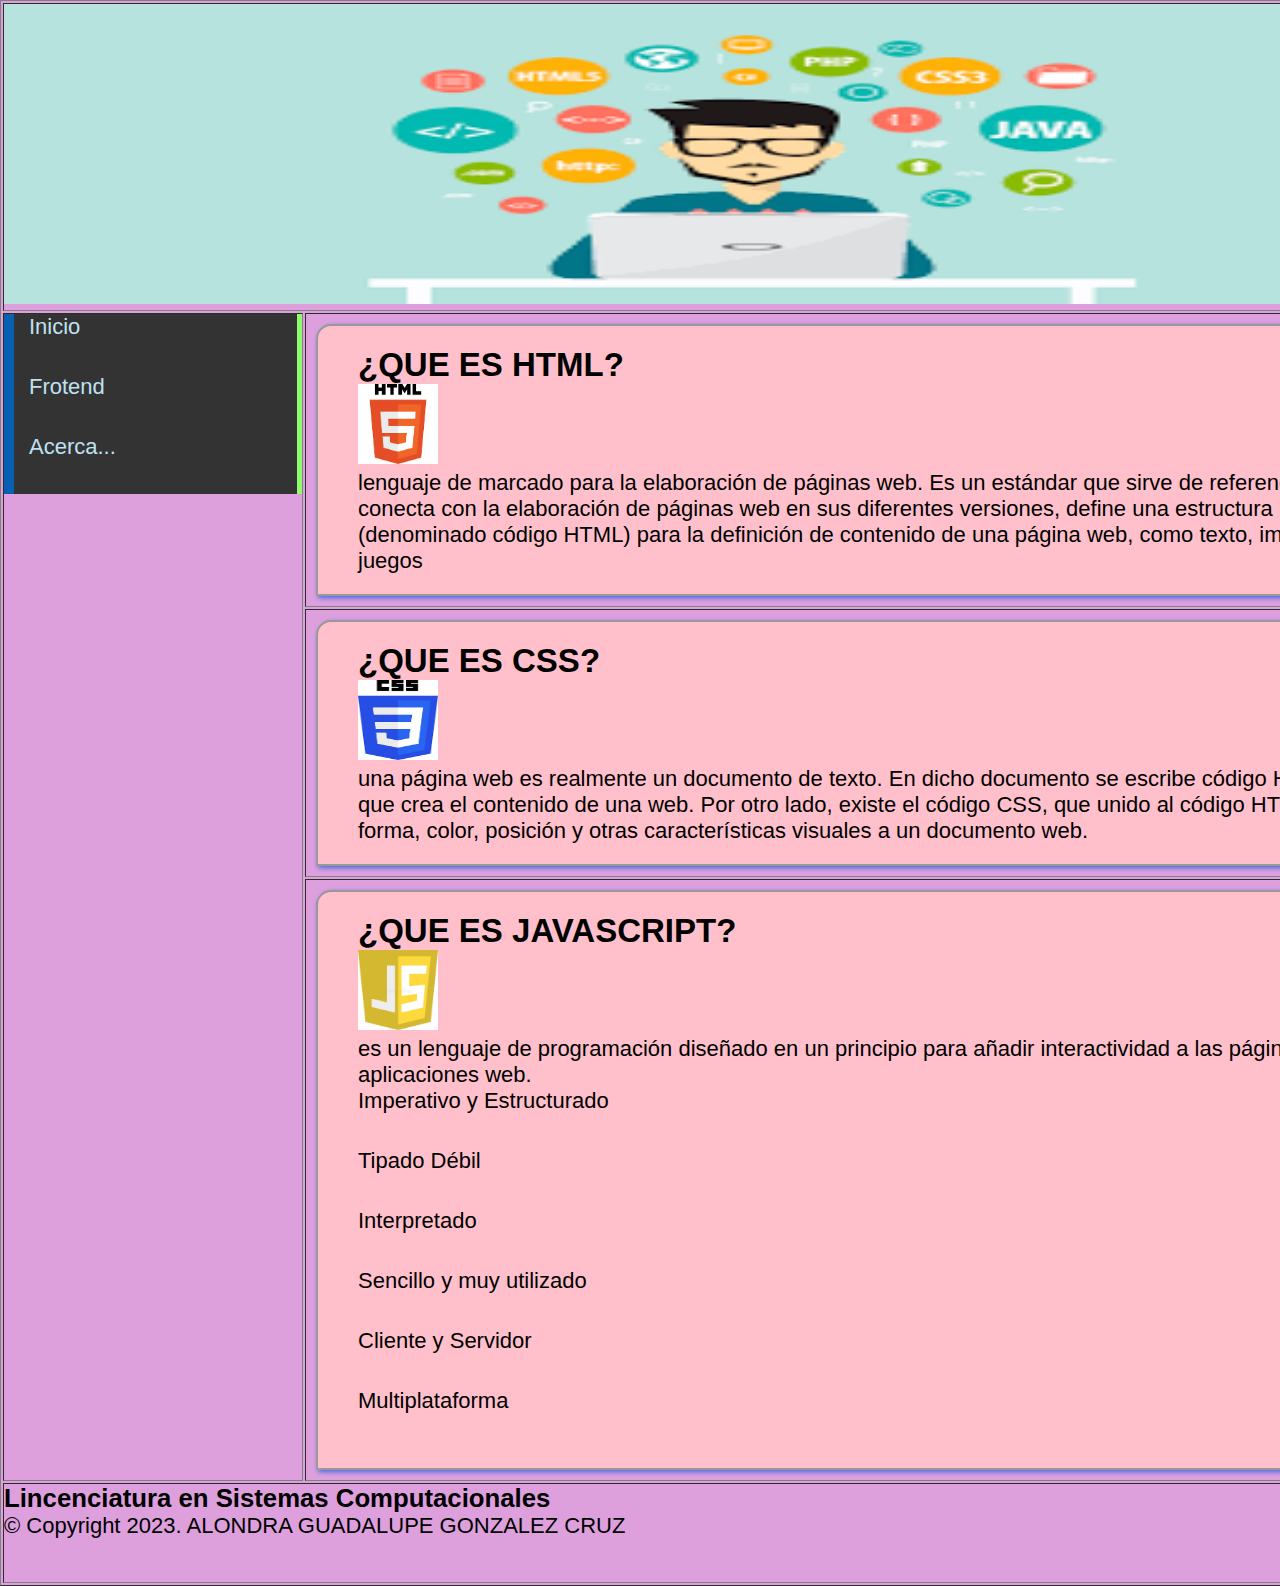
<file: PRACTICA 6/index.html>
<!DOCTYPE html>
<html lang="en">
<head>
    <meta charset="UTF-8">
    <meta name="viewport" content="width=device-width, initial-scale=1.0">
    <title>Lenguajes web Frotend</title>
    <link rel="stylesheet" href="css/style.css">
</head>
<body>
   <table width="100%" border="1"> 
    <tr><!--Encabezado-->
        <td colspan="2">
            <img src="encabezado.png.png"  width="1500px" height="300">
        </td>
    </tr>
    <tr>
        <td rowspan="3" width="20%"><!--Menu-->
           <ul>
            <li><a href="index.html">Inicio</a></li>
            <li><a href="FRONTED.HTML">Frotend</a></li>
            <li><a href="ACERCA.HTML">Acerca...</de></a></li>
           </ul>
        </td>
        <td>
            <DIV>
            <h2>¿QUE ES HTML?</h2>
            <img src="HTML5_Logo.png.png" width="80px" height="80px">
            <p>lenguaje de marcado para la elaboración de páginas web. 
            Es un estándar que sirve de referencia del software que conecta con
            la elaboración de páginas web en sus diferentes versiones, define una 
            estructura básica y un código (denominado código HTML) para la definición 
            de contenido de una página web, como texto, imágenes, videos, juegos</p>
           </DIV> </td><!--Seccion-->
    </tr>
    <tr>
        <td><DIV>
            <h2>¿QUE ES CSS?</h2>
            <img src="CSS_Logo.png.png" width="80px" height="80px">
            <p>una página web es realmente un documento de texto. En dicho documento se escribe 
            código HTML, con el que se que crea el contenido de una web. Por otro lado, existe
            el código CSS, que unido al código HTML permite darle forma, color, posición 
            y otras características visuales a un documento web.</p>
           </DIV> 
        </td><!--Seccion-->
    </tr>
    <tr>
        <td>
           <DIV>
            <h2>¿QUE ES JAVASCRIPT?</h2>
            <img src="JS_Logo.png.png" width="80px" height="80px">
            <p>es un lenguaje de programación diseñado en un principio para añadir
            interactividad a las páginas webs y crear aplicaciones web.</p>
            <ul>
                <li>Imperativo y Estructurado</li>
                <li>Tipado Débil</li>
                <li>Interpretado</li>
                <li>Sencillo y muy utilizado</li>
                <li>Cliente y Servidor</li>
                <li>Multiplataforma</li>
                </ul>
           </DIV> 
        </td><!--Seccion-->
    </tr>
    <tr height="100px"><!--Pie de página-->
        <td colspan="2">
            <h3>Lincenciatura en Sistemas Computacionales</h3>
            <p>&copy; Copyright 2023. ALONDRA GUADALUPE GONZALEZ CRUZ</p>
        </td>
    </tr>
    </table>
</body>
</html>
</file>
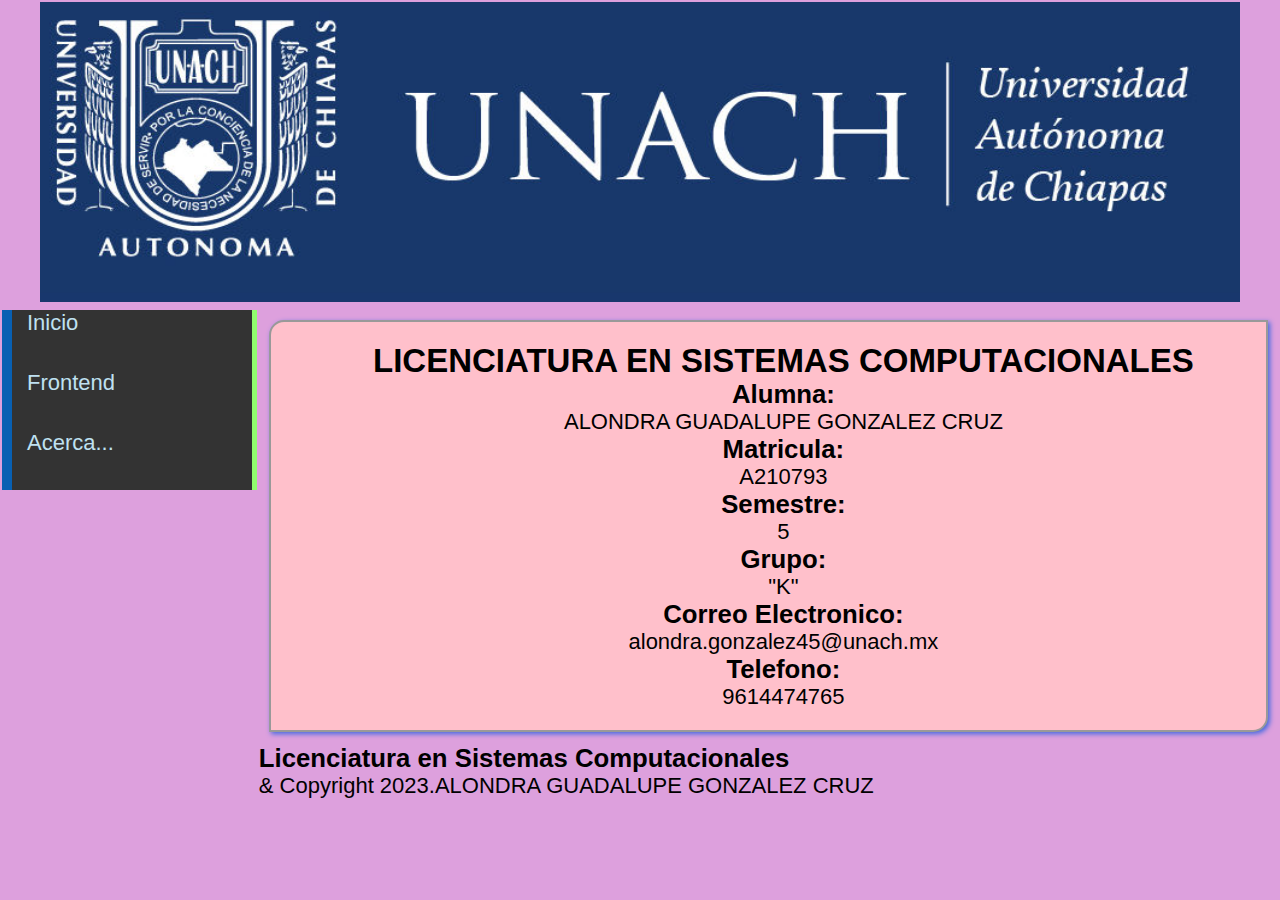
<file: PRACTICA 6/ACERCA.HTML>
<!DOCTYPE html>
<html lang="en">
<head>
    <meta charset="UTF-8">
    <meta name="viewport" content="width=device-width, initial-scale=1.0">
    <title>Lenguajes Web Frontend</title>
</head>
<body>
<table width="100%" border="0">
    <tr><!--Encabezado-->
        <td colspan="2">
            <center><img src="UNACH.PNG" width="1200px" height="300"></td><center>   
        </td>
    </tr>
    <tr>
        <td rowspan="3" width="20%"><!--Menu-->
            <ul>
                <li><a href="index.html">Inicio</a></li>
                <li><a href="FRONTED.HTML">Frontend</a></li>
                <li><a href="ACERCA.HTML">Acerca...</a></li>
            </ul>               
        </td>
        <td>
            <DIV>
            <center><h2>LICENCIATURA EN SISTEMAS COMPUTACIONALES</h2></center>
            <center><h3>Alumna:</h3><p>ALONDRA GUADALUPE GONZALEZ CRUZ</p></center>
            <center><h3>Matricula:</h3><p>A210793</p></center>
            <center><h3>Semestre:</h3><p>5</p></center>
            <center><h3>Grupo:</h3><p>"K"</p></center>
            <center><h3>Correo Electronico:</h3><p>alondra.gonzalez45@unach.mx</p></center>
            <center><h3>Telefono:</h3><p>9614474765</p></center>
            </DIV> </td><!--Seccion-->         
    </tr>
    <tr height="100px"><!--Pie de pagina-->
        <td colspan="2">
            <h3>Licenciatura en Sistemas Computacionales</h3>
            <p>& Copyright 2023.ALONDRA GUADALUPE GONZALEZ CRUZ</p>
        </td>
    </tr>  
</table>
</body>
</html>      
<head>
    <meta charset="UTF-8">
    <meta name="viewport" content="width=device-width, initial-scale=1.0">
    <title>Lenguajes Web Frontend</title>
    <link rel="stylesheet" href="css/style.css">
</head>
</file>
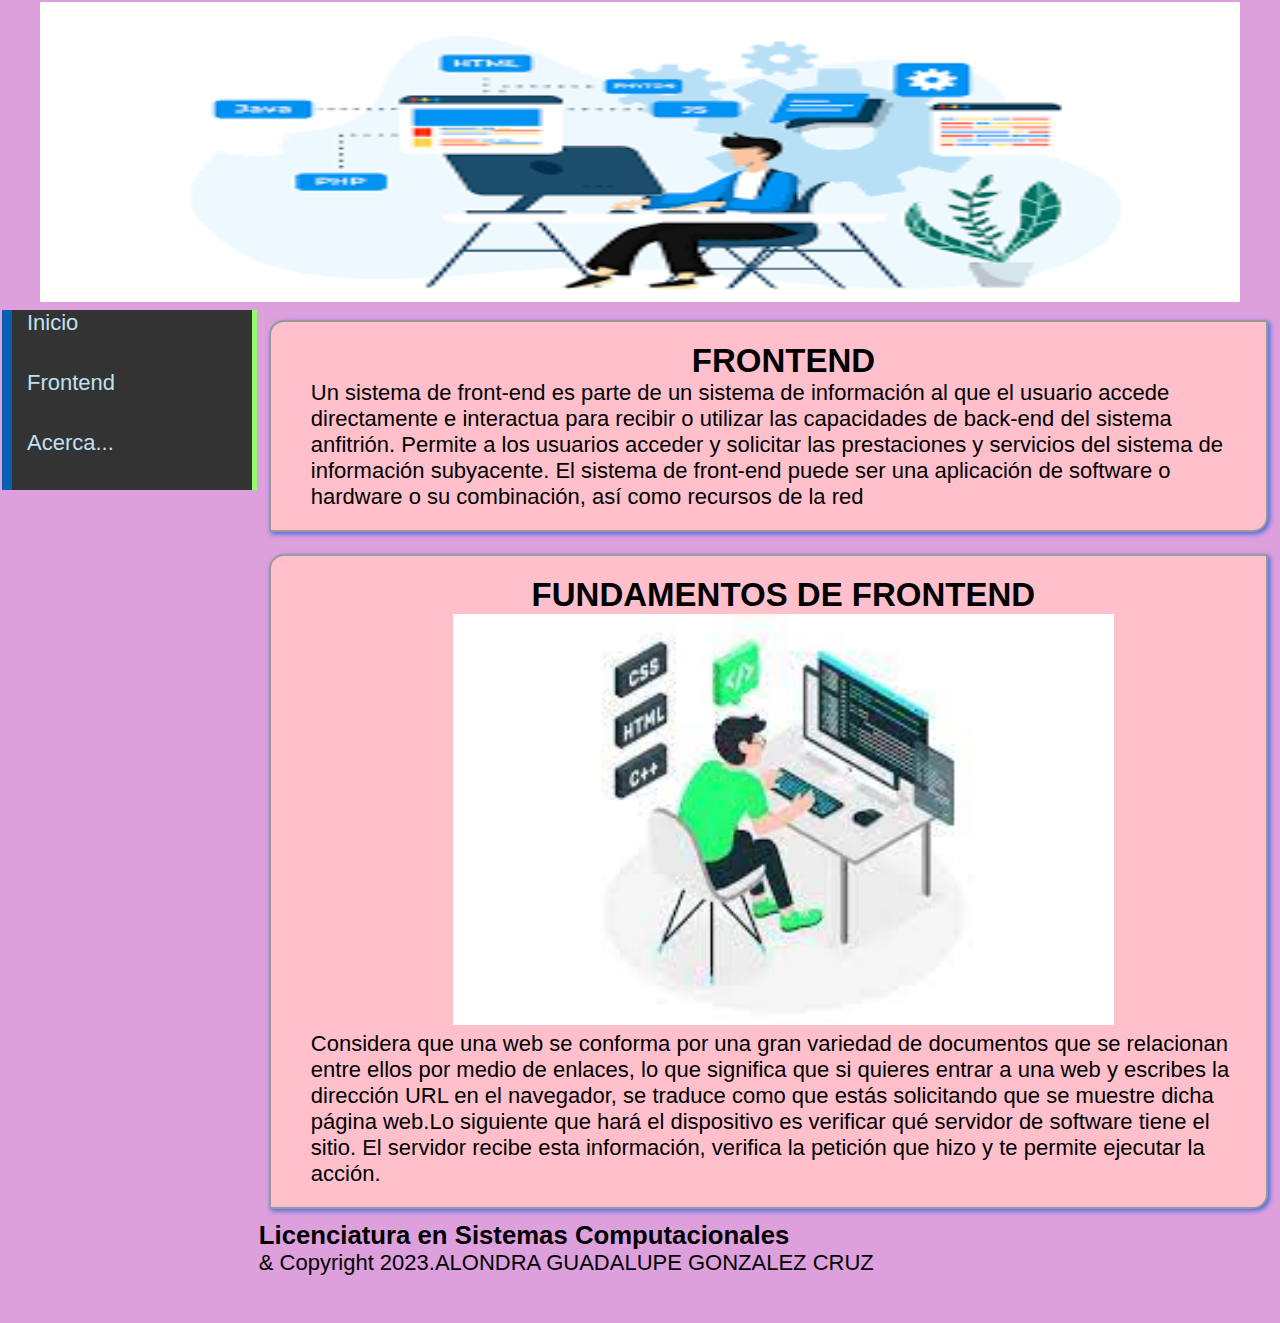
<file: PRACTICA 6/FRONTED.HTML>
<!DOCTYPE html>
<html lang="en">
<head>
    <meta charset="UTF-8">
    <meta name="viewport" content="width=device-width, initial-scale=1.0">
    <title>Lenguajes Web Frontend</title>
</head>
<body>
<table width="100%" border="0">
    <tr><!--Encabezado-->
        <td colspan="2">
            <center><img src="fronted.png" width="1200px" height="300"></td><center>   
        </td>
    </tr>
    <tr>
        <td rowspan="3" width="20%"><!--Menu-->
            <ul>
                <li><a href="index.html">Inicio</a></li>
                <li><a href="FRONTED.HTML">Frontend</a></li>
                <li><a href="Acerca.html">Acerca...</a></li>
            </ul>               
        </td>
        <td>
            <DIV>
            <center><h2>FRONTEND</h2></center>
            <P>Un sistema de front-end es parte de un sistema de información al que el usuario accede directamente e interactua 
            para recibir o utilizar las capacidades de back-end del sistema anfitrión. Permite a los usuarios acceder y solicitar 
            las prestaciones y servicios del sistema de información subyacente. 
            El sistema de front-end puede ser una aplicación de software o hardware o su combinación, así como recursos de la red</P>
            </DIV> </td><!--Seccion-->         
    </tr>
    <tr>
        <td><DIV>
            <center><h2>FUNDAMENTOS DE FRONTEND</h2></center>
            <center><img src="fundamentos.png" width="70%" height="70%"></center>
            <P>Considera que una web se conforma por una gran variedad de documentos que se relacionan entre ellos por medio de enlaces, 
            lo que significa que si quieres entrar a una web y escribes la dirección URL en el navegador, se traduce como que estás solicitando 
            que se muestre dicha página web.Lo siguiente que hará el dispositivo es verificar qué servidor de software tiene el sitio. 
            El servidor recibe esta información, verifica la petición que hizo y te permite ejecutar la acción. </P>
        </DIV>
        </td><!--Seccion-->
    </tr>
    <tr height="100px"><!--Pie de pagina-->
        <td colspan="2">
            <h3>Licenciatura en Sistemas Computacionales</h3>
            <p>& Copyright 2023.ALONDRA GUADALUPE GONZALEZ CRUZ</p>
        </td>
    </tr>  
</table>
</body>
</html>  
<head>
    <meta charset="UTF-8">
    <meta name="viewport" content="width=device-width, initial-scale=1.0">
    <title>Lenguajes Web Frontend</title>
    <link rel="stylesheet" href="css/style.css">
</head>
</file>
<file: PRACTICA 6/css/style.css>
body{
    background-color: #DDA0DD;
    font-family:'open sans', 'Arial', helvetica, "aria navarrow", sans-serif;
    font-size: 22px;
}
td{
    vertical-align: text-top;
}
ul{
    list-style-type: none;
}
a{
    text-decoration: none;
    color: #4169E1;
}
div{
    color: 999999;
    height: 100%;
    height: 100%;
    padding: 20px 10px 20px 40px;
    margin: 10px;
    border: 1px solid #9400D3;
    background-color: #FFC0CB;
    border-radius: 15px;
    border: solid 2px #999999;
    border-radius: 15px 0px 15px 0px;
    box-shadow: 2px 2px 5px #4169E1;
}

*{
    padding: 0px;
    margin: 0px;
}
ul{
    list-style: none;
}
ul li{
    font-family: 'segoe UI', tamoha, geneva, verdana, sans-serif;
    font-size: 22px;
    height: 60px;
}
ul li a{
    height: 60px;
    background-color: #333;
    display: block;
    border-left: 10px solid rgb(8,96,179);
    border-right: 5px solid rgb(144,253,111);
    padding-left: 15px;
    text-decoration: none;
    color: #bfe1f1
}
ul li a:hover{
    margin-left: 10px;
    color:#b9b7b7;
    background-color: #0b1741;
    transform: matrix3d(4deg);
    -moz-transform: matrix3d(4deg);
    -webkit-transform: matrix3d(4deg);
}
td{
    vertical-align: top;
}
</file>
